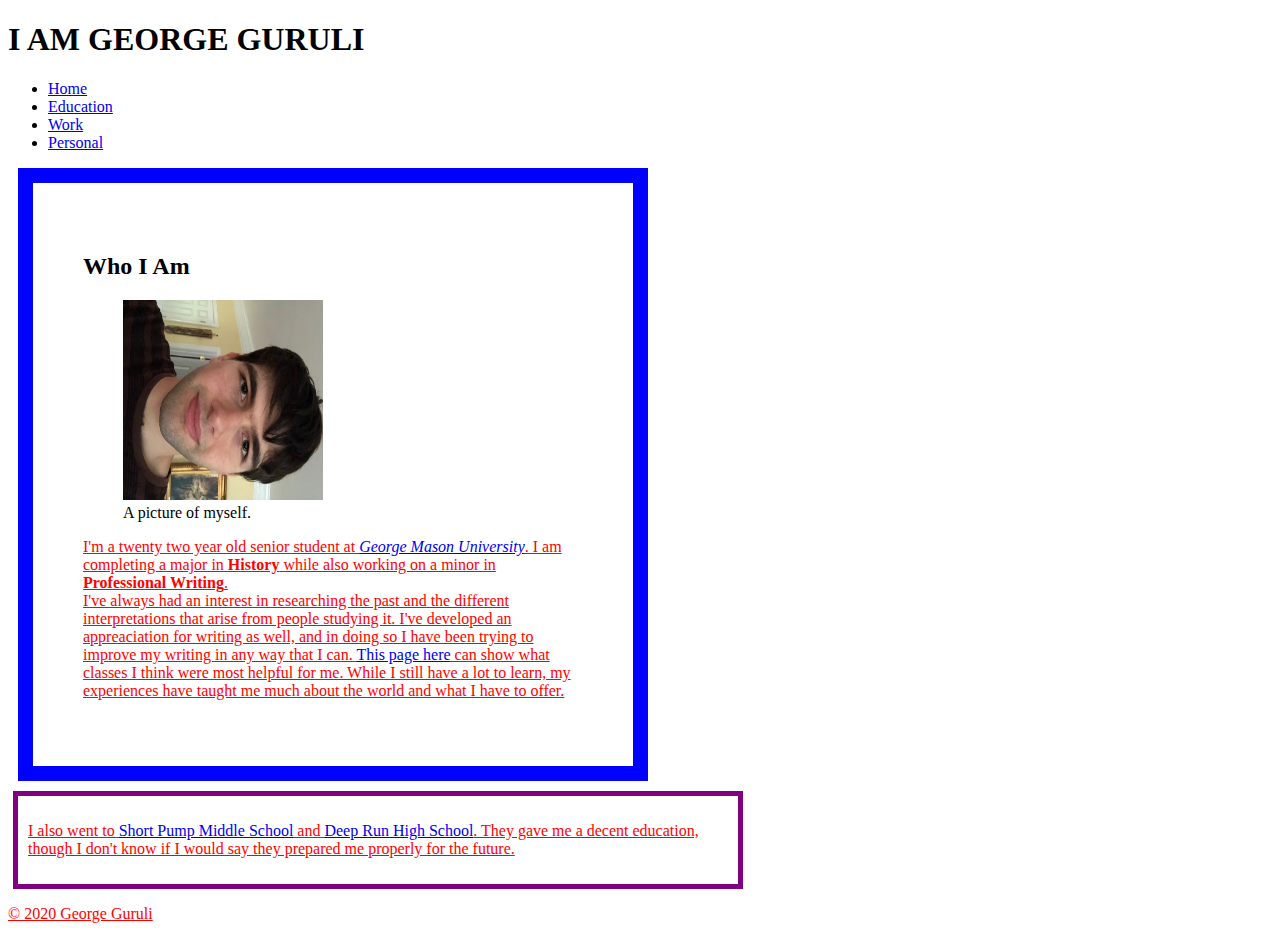
<file: index.html>
<!DOCTYPE HTML>
<html lang="en">
<head>
<meta charset="UTF-8">
<title>George Guruli Portfolio</title>
<link rel="stylesheet" href="main.css">
</head>
<body>
<h1>I AM GEORGE GURULI</h1>
<ul>
<li><a href="index.html">Home</a></li>
<li><a href="edu.html">Education</a></li>
<li><a href="work.html">Work</a></li>
<li><a href="personal.html">Personal</a></li>
</ul>
<section>
<h2>Who I Am</h2>
<figure>
<img src="picture.jpg" alt="Picture of Me" class="rotate90">
<figcaption>A picture of myself.</figcaption>
</figure>
<p>I'm a twenty two year old senior student at <i><a href="https://www2.gmu.edu/" target="_blank">George Mason University</a></i>. I am completing a major in <strong>History</strong> while also working on a minor in <strong>Professional Writing</strong>.<br> I've always had an interest in researching the past and the different interpretations that arise from people studying it. I've developed an appreaciation for writing as well, and in doing so I have been trying to improve my writing in any way that I can. <a href="edu.html">This page here</a> can show what classes I think were most helpful for me. While I still have a lot to learn, my experiences have taught me much about the world and what I have to offer.</p> 
</section>   
<aside>
<p>I also went to <a href="https://shortpumpms.henricoschools.us/"target="_blank">Short Pump Middle School</a> and <a href="https://deeprun.henricoschools.us/"target="_blank">Deep Run High School</a>. They gave me a decent education, though I don't know if I would say they prepared me properly for the future. </p>
</aside>
<footer>
<p>&copy; 2020 George Guruli</p>
</footer>
</body>
</html>
</file>
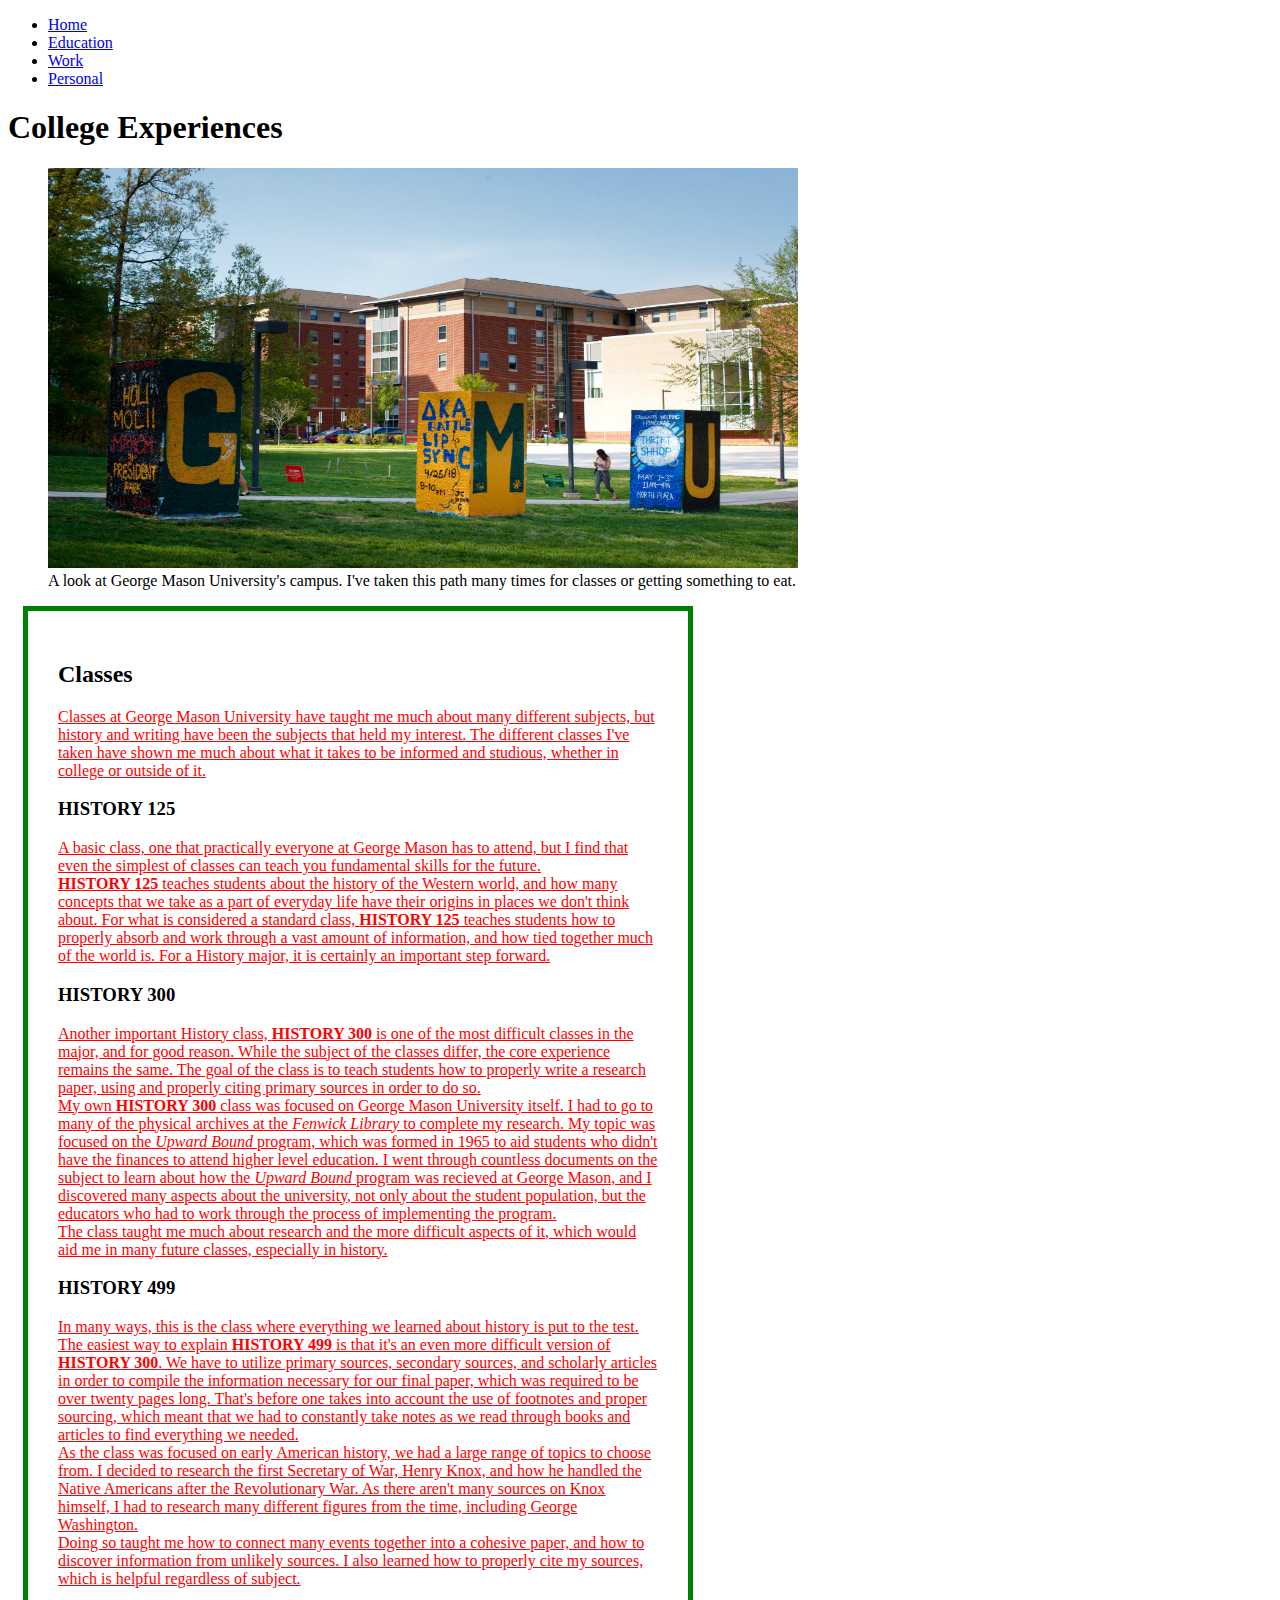
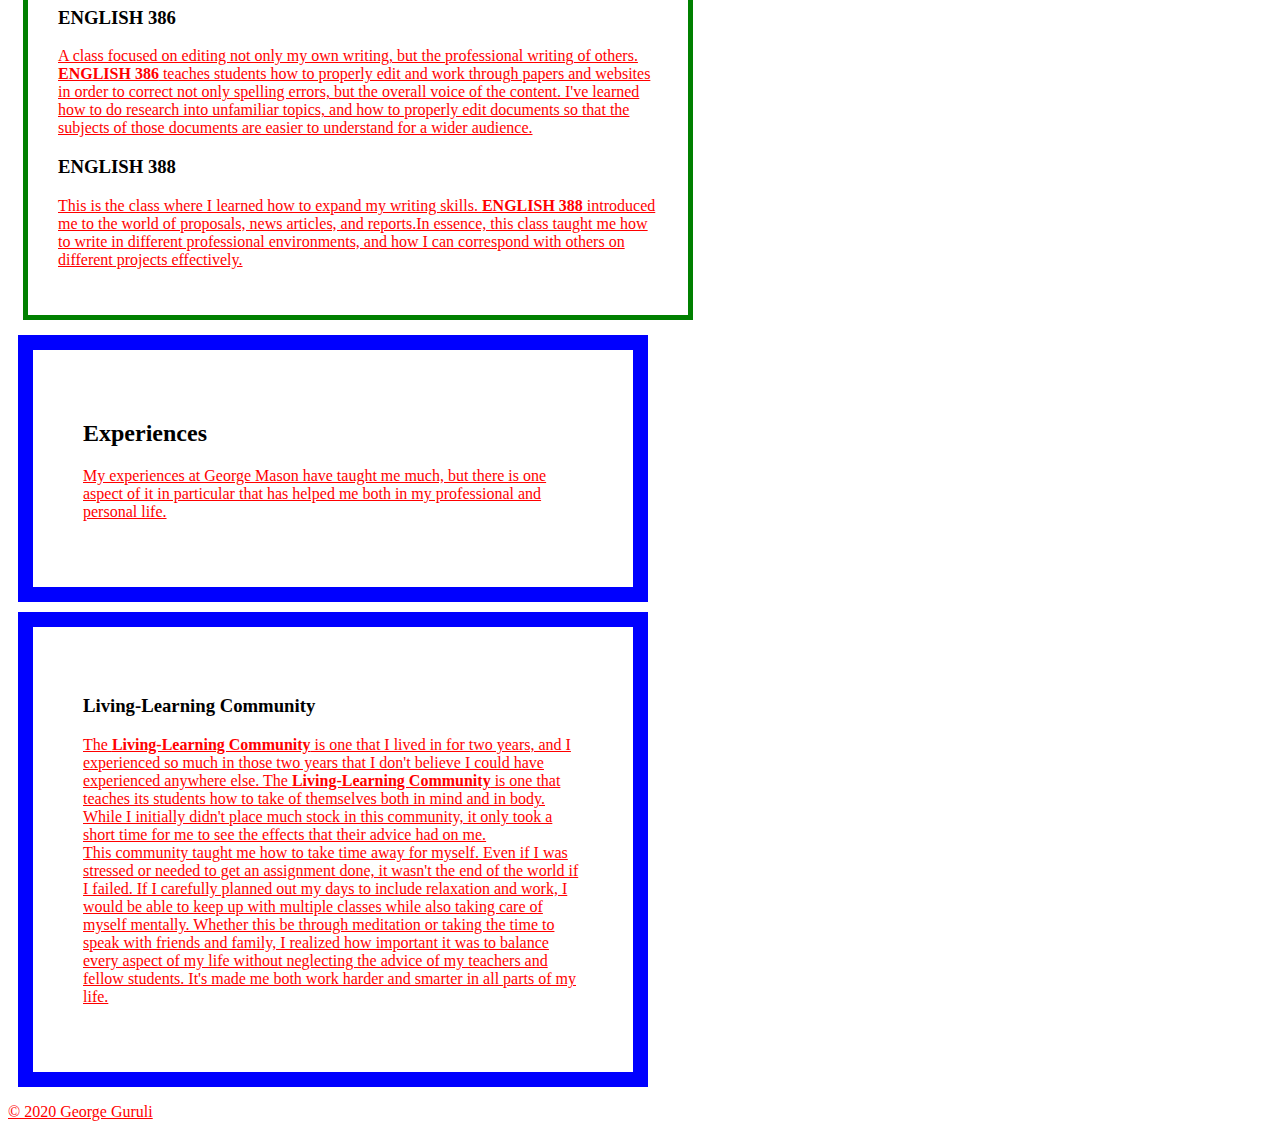
<file: edu.html>
<!DOCTYPE HTML>
<html lang="en">
<head>
<meta charset="UTF-8">
<title>George Guruli Portfolio College Experiences</title>
<link rel="stylesheet" href="main.css">
</head>
<body>
<ul>
<li><a href="index.html">Home</a></li>
<li><a href="edu.html">Education</a></li>
<li><a href="work.html">Work</a></li>
<li><a href="personal.html">Personal</a></li>
</ul>
<h1>College Experiences</h1>
<figure>
<img src="Campus.jpg" alt="George Mason Campus" class="GMU">
<figcaption>A look at George Mason University's campus. I've taken this path many times for classes or getting something to eat.</figcaption>
</figure>
<article>
<h2 id="Classes">Classes</h2>
<p>Classes at George Mason University have taught me much about many different subjects, but history and writing have been the subjects that held my interest. The different classes I've taken have shown me much about what it takes to be informed and studious, whether in college or outside of it.</p>
<h3>HISTORY 125</h3>
<p>A basic class, one that practically everyone at George Mason has to attend, but I find that even the simplest of classes can teach you fundamental skills for the future.<br> <strong>HISTORY 125</strong> teaches students about the history of the Western world, and how many concepts that we take as a part of everyday life have their origins in places we don't think about. For what is considered a standard class, <strong>HISTORY 125</strong> teaches students how to properly absorb and work through a vast amount of information, and how tied together much of the world is. For a History major, it is certainly an important step forward.</p>
<h3>HISTORY 300</h3>
<p>Another important History class, <strong>HISTORY 300</strong> is one of the most difficult classes in the major, and for good reason. While the subject of the classes differ, the core experience remains the same. The goal of the class is to teach students how to properly write a research paper, using and properly citing primary sources in order to do so.<br> My own <strong>HISTORY 300</strong> class was focused on George Mason University itself. I had to go to many of the physical archives at the <i>Fenwick Library</i> to complete my research. My topic was focused on the <em>Upward Bound</em> program, which was formed in 1965 to aid students who didn't have the finances to attend higher level education. I went through countless documents on the subject to learn about how the <em>Upward Bound</em> program was recieved at George Mason, and I discovered many aspects about the university, not only about the student population, but the educators who had to work through the process of implementing the program.<br> The class taught me much about research and the more difficult aspects of it, which would aid me in many future classes, especially in history.</p>
<h3>HISTORY 499</h3>
<p>In many ways, this is the class where everything we learned about history is put to the test. The easiest way to explain <strong>HISTORY 499</strong> is that it's an even more difficult version of <strong>HISTORY 300</strong>. We have to utilize primary sources, secondary sources, and scholarly articles in order to compile the information necessary for our final paper, which was required to be over twenty pages long. That's before one takes into account the use of footnotes and proper sourcing, which meant that we had to constantly take notes as we read through books and articles to find everything we needed.<br> As the class was focused on early American history, we had a large range of topics to choose from. I decided to research the first Secretary of War, Henry Knox, and how he handled the Native Americans after the Revolutionary War. As there aren't many sources on Knox himself, I had to research many different figures from the time, including George Washington.<br> Doing so taught me how to connect many events together into a cohesive paper, and how to discover information from unlikely sources. I also learned how to properly cite my sources, which is helpful regardless of subject.</p>
<h3>ENGLISH 386</h3>
<p>A class focused on editing not only my own writing, but the professional writing of others. <strong>ENGLISH 386</strong> teaches students how to properly edit and work through papers and websites in order to correct not only spelling errors, but the overall voice of the content. I've learned how to do research into unfamiliar topics, and how to properly edit documents so that the subjects of those documents are easier to understand for a wider audience.</p> 
<h3>ENGLISH 388</h3>
<p>This is the class where I learned how to expand my writing skills. <strong>ENGLISH 388</strong> introduced me to the world of proposals, news articles, and reports.In essence, this class taught me how to write in different professional environments, and how I can correspond with others on different projects effectively.</p>
</article>
<section>
<h2>Experiences</h2>
<p>My experiences at George Mason have taught me much, but there is one aspect of it in particular that has helped me both in my professional and personal life.</p>
</section>
<section>
<h3>Living-Learning Community</h3>
<p>The <strong>Living-Learning Community</strong> is one that I lived in for two years, and I experienced so much in those two years that I don't believe I could have experienced anywhere else. The <strong>Living-Learning Community</strong> is one that teaches its students how to take of themselves both in mind and in body. While I initially didn't place much stock in this community, it only took a short time for me to see the effects that their advice had on me.<br> This community taught me how to take time away for myself. Even if I was stressed or needed to get an assignment done, it wasn't the end of the world if I failed. If I carefully planned out my days to include relaxation and work, I would be able to keep up with multiple classes while also taking care of myself mentally. Whether this be through meditation or taking the time to speak with friends and family, I realized how important it was to balance every aspect of my life without neglecting the advice of my teachers and fellow students. It's made me both work harder and smarter in all parts of my life.</p>
</section>
<footer>
<p>&copy; 2020 George Guruli</p>
</footer>
</body>
</html>
</file>
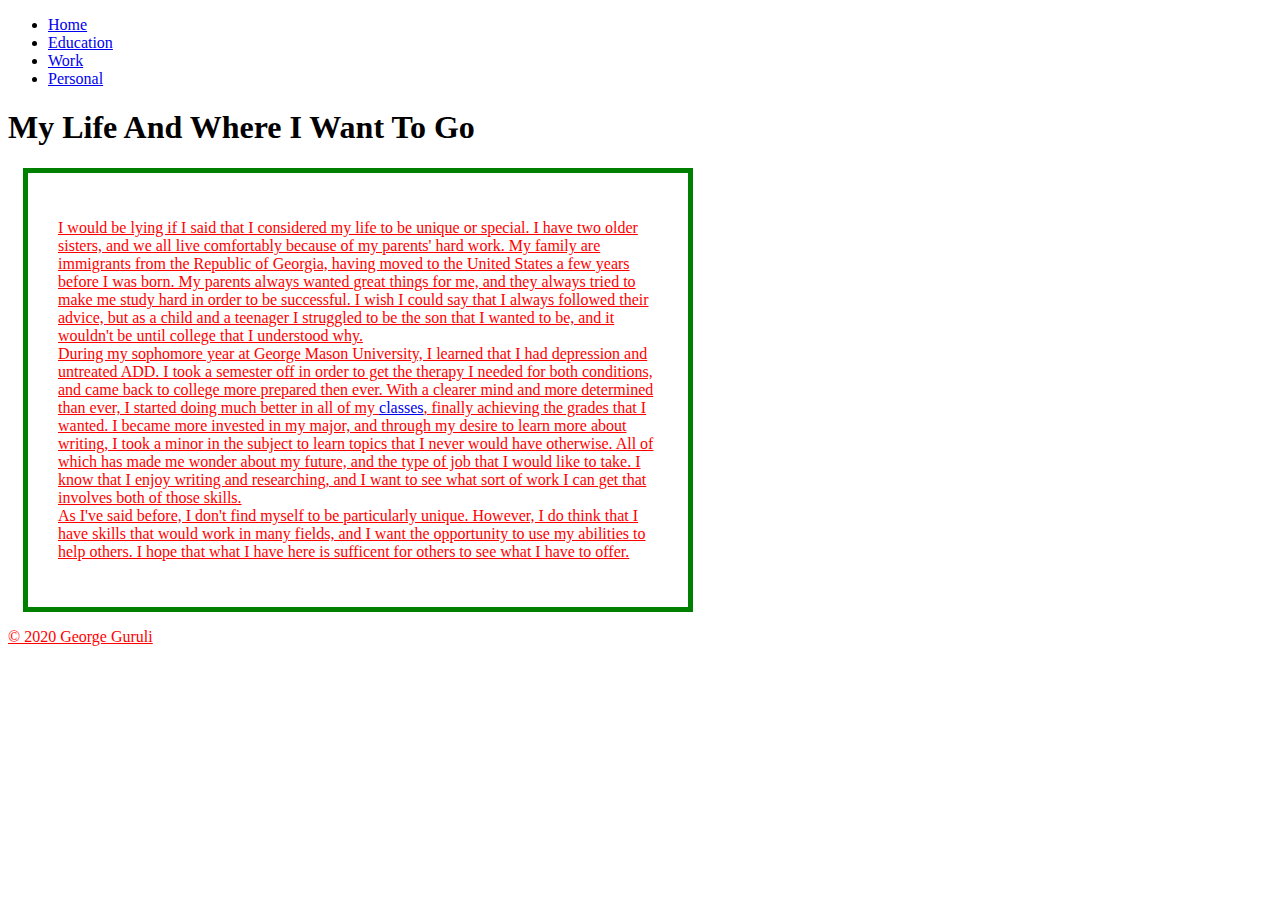
<file: personal.html>
<!DOCTYPE HTML>
<html lang="en">
<head>
<meta charset="UTF-8">
<title>George Guruli Portfolio Personal Information</title>
<link rel="stylesheet" href="main.css">
</head>
<body>
<ul>
<li><a href="index.html">Home</a></li>
<li><a href="edu.html">Education</a></li>
<li><a href="work.html">Work</a></li>
<li><a href="personal.html">Personal</a></li>
</ul>
<h1>My Life And Where I Want To Go</h1>
<article>
<p>I would be lying if I said that I considered my life to be unique or special. I have two older sisters, and we all live comfortably because of my parents' hard work. My family are immigrants from the Republic of Georgia, having moved to the United States a few years before I was born. My parents always wanted great things for me, and they always tried to make me study hard in order to be successful. I wish I could say that I always followed their advice, but as a child and a teenager I struggled to be the son that I wanted to be, and it wouldn't be until college that I understood why.<br> During my sophomore year at George Mason University, I learned that I had depression and untreated ADD. I took a semester off in order to get the therapy I needed for both conditions, and came back to college more prepared then ever. With a clearer mind and more determined than ever, I started doing much better in all of my <a href="edu.html#Classes">classes</a>, finally achieving the grades that I wanted. I became more invested in my major, and through my desire to learn more about writing, I took a minor in the subject to learn topics that I never would have otherwise. All of which has made me wonder about my future, and the type of job that I would like to take. I know that I enjoy writing and researching, and I want to see what sort of work I can get that involves both of those skills.<br> As I've said before, I don't find myself to be particularly unique. However, I do think that I have skills that would work in many fields, and I want the opportunity to use my abilities to help others. I hope that what I have here is sufficent for others to see what I have to offer.</p>
</article>
<footer>
<p>&copy; 2020 George Guruli</p>
</footer>
</body>
</html>
</file>
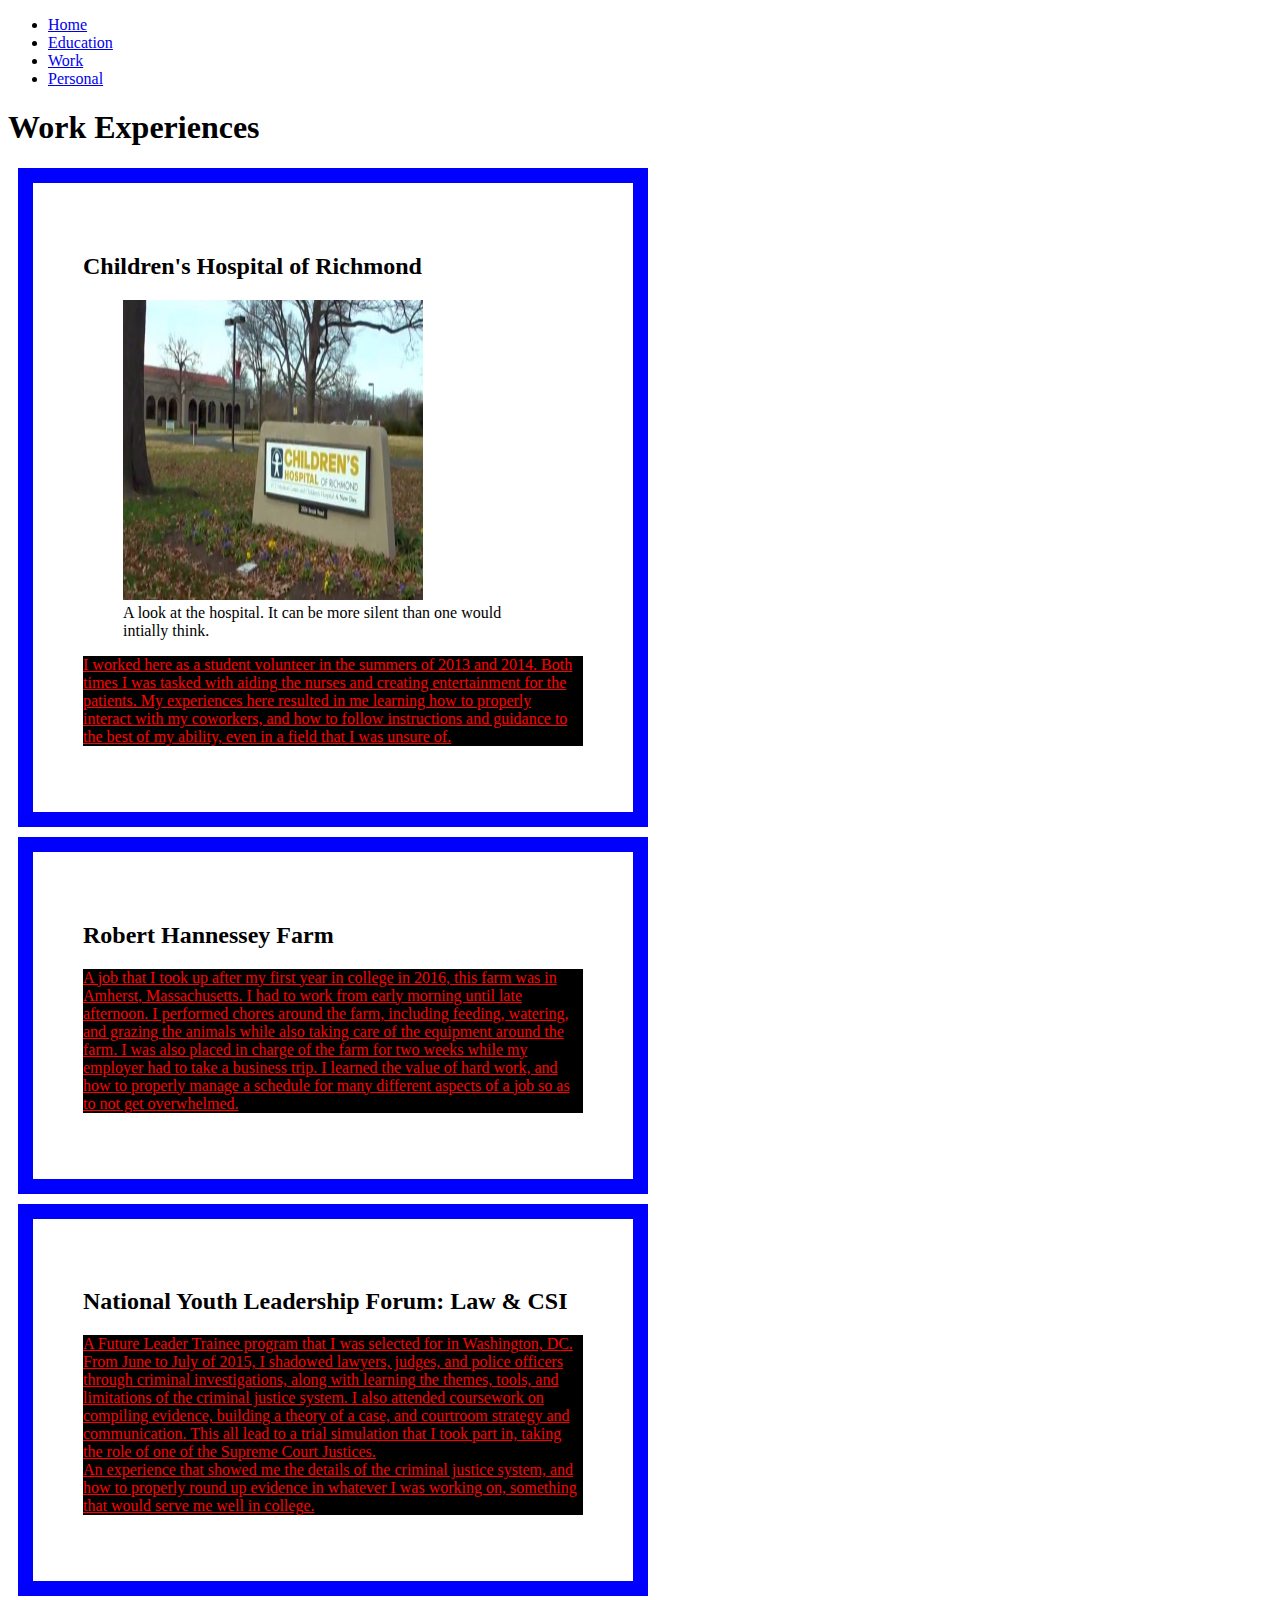
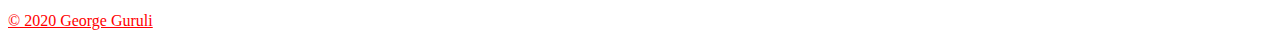
<file: work.html>
<!DOCTYPE HTML>
<html lang="en">
<head>
<meta charset="UTF-8">
<title>George Guruli Portfolio Work Experience</title>
<link rel="stylesheet" href="main.css">
</head>
<body>
<ul>
<li><a href="index.html">Home</a></li>
<li><a href="edu.html">Education</a></li>
<li><a href="work.html">Work</a></li>
<li><a href="personal.html">Personal</a></li>
</ul>
<h1>Work Experiences</h1>
<section>
<h2>Children's Hospital of Richmond</h2>
<figure>
<img src="Hospital.jpg" alt="Children's hospital of Richmond" class="rich">
<figcaption>A look at the hospital. It can be more silent than one would intially think.</figcaption>
</figure>
<p class="hos">I worked here as a student volunteer in the summers of 2013 and 2014. Both times I was tasked with aiding the nurses and creating entertainment for the patients. My experiences here resulted in me learning how to properly interact with my coworkers, and how to follow instructions and guidance to the best of my ability, even in a field that I was unsure of.</p>
</section>
<section>
<h2>Robert Hannessey Farm</h2>
<p class="hos">A job that I took up after my first year in college in 2016, this farm was in Amherst, Massachusetts. I had to work from early morning until late afternoon. I performed chores around the farm, including feeding, watering, and grazing the animals while also taking care of the equipment around the farm. I was also placed in charge of the farm for two weeks while my employer had to take a business trip. I learned the value of hard work, and how to properly manage a schedule for many different aspects of a job so as to not get overwhelmed.</p>
</section>
<section>
<h2>National Youth Leadership Forum: Law & CSI</h2>
<p class="hos">A Future Leader Trainee program that I was selected for in Washington, DC. From June to July of 2015, I shadowed lawyers, judges, and police officers through criminal investigations, along with learning the themes, tools, and limitations of the criminal justice system. I also attended coursework on compiling evidence, building a theory of a case, and courtroom strategy and communication. This all lead to a trial simulation that I took part in, taking the role of one of the Supreme Court Justices.<br> An experience that showed me the details of the criminal justice system, and how to properly round up evidence in whatever I was working on, something that would serve me well in college.</p>
</section>
<footer>
<p>&copy; 2020 George Guruli</p>
</footer>
</body>
</html>
</file>
<file: main.css>
.rotate90{
	transform:rotate(90deg);
}
p {
	color:red;
	text-decoration:underline;
	font:"Times New Roman", Times,serif;
}
.hos {
	background-color:black;
}
img{ 
width:200px;
height:200px;
}
.rich{
width:300px;
height:300px;
}
.GMU{
width:750px;
height:400px;
}	
section{
	width:500px;
	border:15px solid blue;
	padding:50px;
    margin:10px;
}
article{
	width:600px;
	border:5px solid green;
	padding:30px;
	margin:15px;
}
aside{
	width:700px;
	border:5px solid purple;
	padding:10px;
	margin:5px;
</file>
